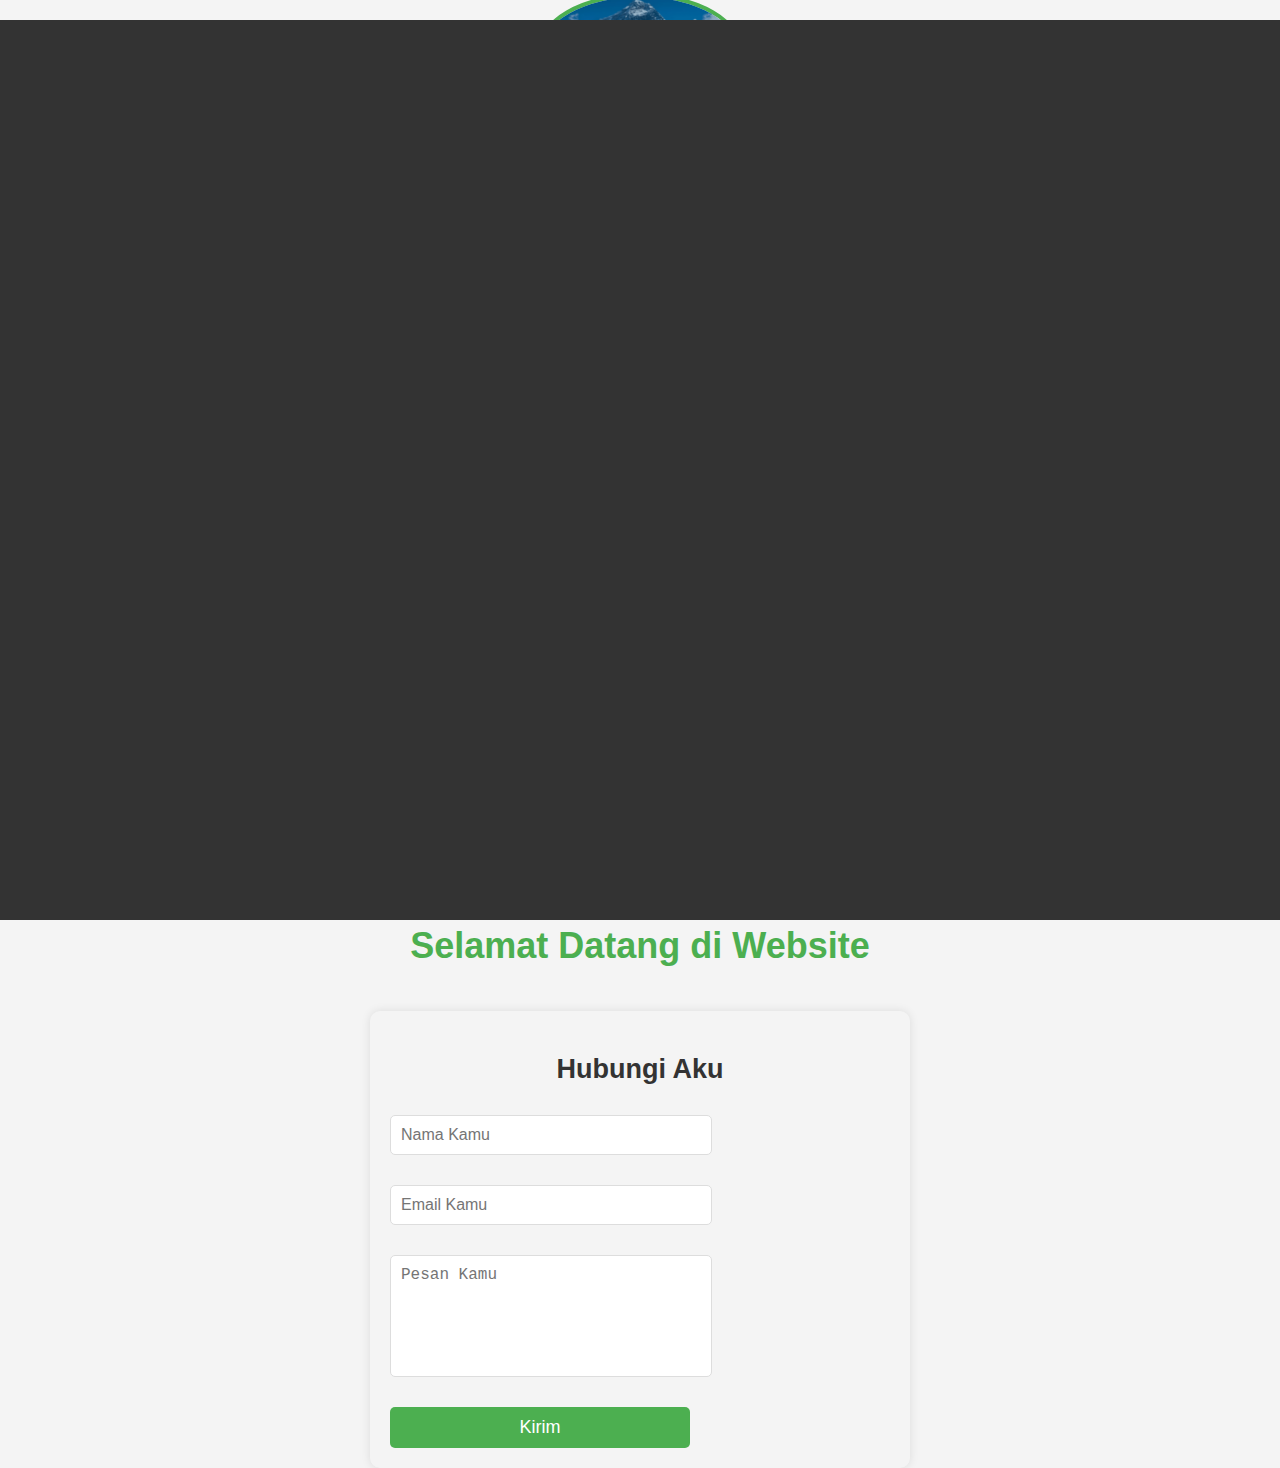
<file: index.html>
<!DOCTYPE html>
<html>
    <div id="loader">
        <h2>Loading. . . </h2>
    </div>
<h1 class="scroll-hiden">Selamat Datang di Website ini</h1>
<p class="scroll-hiden">Ini WEbsite ew</p>
<link rel="icon" type="image/x-icon" href="favicon.ico">
<!-- Google Analytics-->
 <script async src="https://www.googletagmanager.com/gtag/js?id=G-XSSDRTVWJL"></script>
 <script>
    window.dataLayer = window.dataLayer || [];
    function gtag(){dataLayer.push(arguments);}
    gtag('js', new Date());
    gtag('config', 'G-XSSDRTVWJL');
 </script>
<head>
    <link rel="stylesheet" href="style.css">
    <meta charset="UTF-8">
    <meta name="viewport" content="width=device-width, initial-scale=1.0">
    <meta name="description" content="Website Testing">
    <meta name="keywords" content="website, testing, project">
    <meta name="author" content="JungKaputt">
    <title>Profil Sederhana</title>
</head> 
<nav>
    <a href="index.html">Home</a>
    <a href="about.html">About Me</a>
    <a href="portofolio.html">Portofolio</a>
    <button id="darkModeToggle">Dark Mode</button>
</nav> 
<body>
    <h1> Website Pertama</h1>
    <p> Ini website pertama bersama chatgpt</p>

    <!--Tambah foto profil-->
    <img src="test.png" alt="Foto Profil" class="profil">
    <button id="sayHi">Say Hi!</button>
    <h2>Hubungi Aku</h2>
    <form id="contactForm">
        <input type="text" id="name" placeholder="Nama Kamu" required>
        <input type="email" id="email" placeholder="Email Kamu"required>
        <textarea id="message" placeholder="=Pesan Kamu" required></textarea>
        <button type="submit">Kirim</button>
    </form>

    <div id="login-container" class="login-container">
        <h2>Login</h2>
        <input type="text" id="username" placeholder="Username">
        <input type="password" id="password" placeholder="Password">
        <button onclick="login()">Login</button>
        <p id="login-status"></p>
    </div>

    <div id="dashboard" class="dashboard-container" style="display: none">
        <h1>Selamat Datang di Dasboard, Highhills Project</h1>
        <p>Website ini sekarang mempunyai sistem login dan fitur cuaca</p>

        <h2>Cek Cuaca</h2>
        <input type="text" id="city" placeholder="Masukkan Kota">
        <button onclick="getWeather()">Cek Cuaca</button>
        <p id="weather-info"></p>

        <button onclick="logout()" class="logout-btn">Logout</button>
    </div>

    <script src="script.js"></script>
</body>

<section class="parallax">
    <h1>Selamat Datang di Website</h1>
</section>

<section class="contact">
    <h2>Hubungi Aku</h2>
    <form action="https://formspree.io/f/xkgjgqov" method="POST">
        <input type="text" name="name" placeholder="Nama Kamu" required>
        <input type="text" name="email" placeholder="Email Kamu" required>
        <textarea name="message" placeholder="Pesan Kamu" rows="5" required></textarea>
        <button type="submit">Kirim</button>
    </form>
</section>

<audio autoplay loop>
    <source src="backsound.mp3" type="'audio/mp3">
    Your browser does not support the audio tag.
</audio>
</html>
</file>
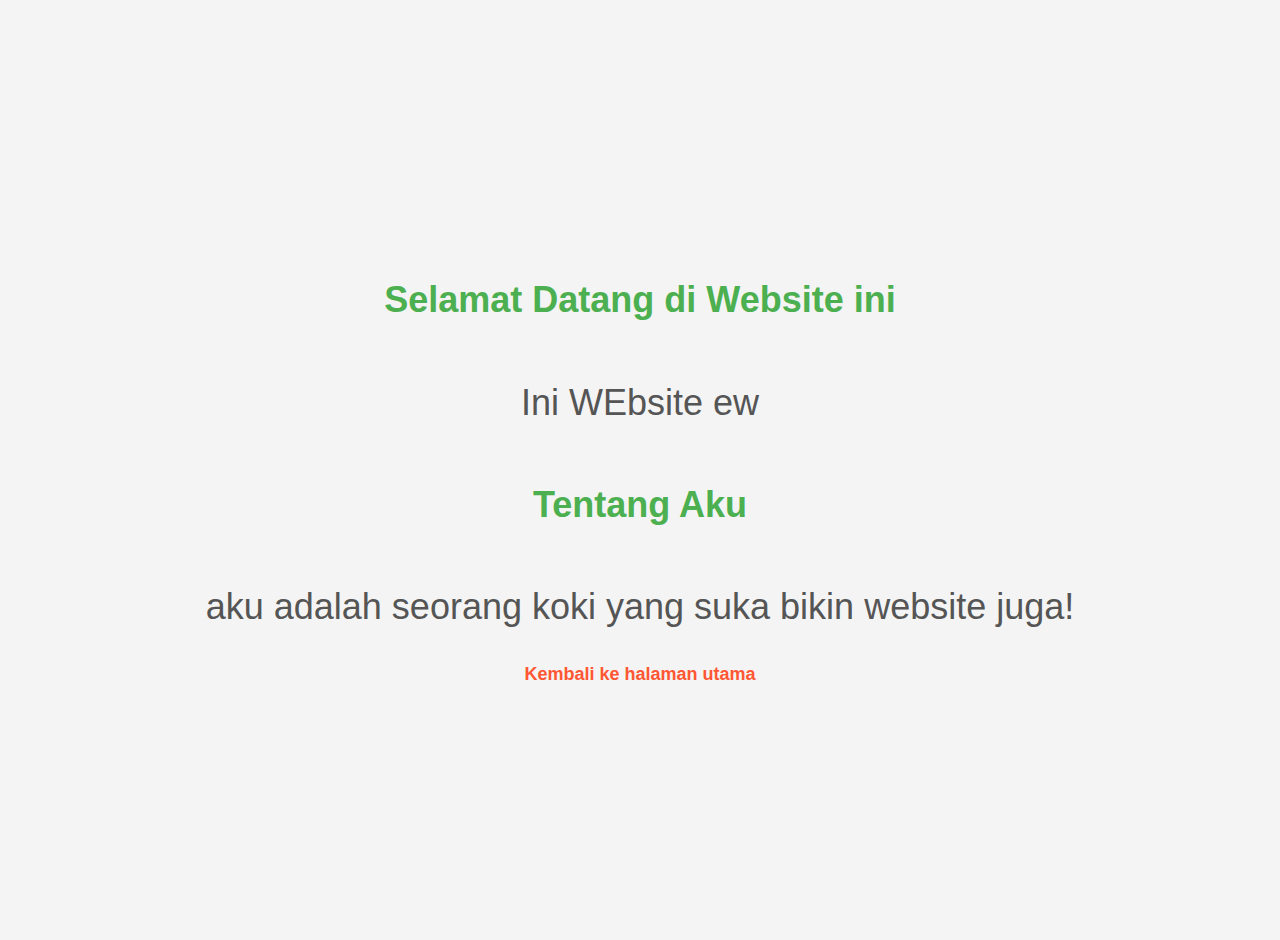
<file: about.html>
<!DOCTYPE html>
<html>
    <h1 class="scroll-hiden">Selamat Datang di Website ini</h1>
<p class="scroll-hiden">Ini WEbsite ew</p>
<head>
    <title>Tentang Aku</title>
    <link rel="stylesheet" href="style.css">
</head>
<body>
    <h1>Tentang Aku</h1>
    <p>aku adalah seorang koki yang suka bikin website juga!</p>
    <a href="index.html">Kembali ke halaman utama</a>
</body>
</html>
</file>
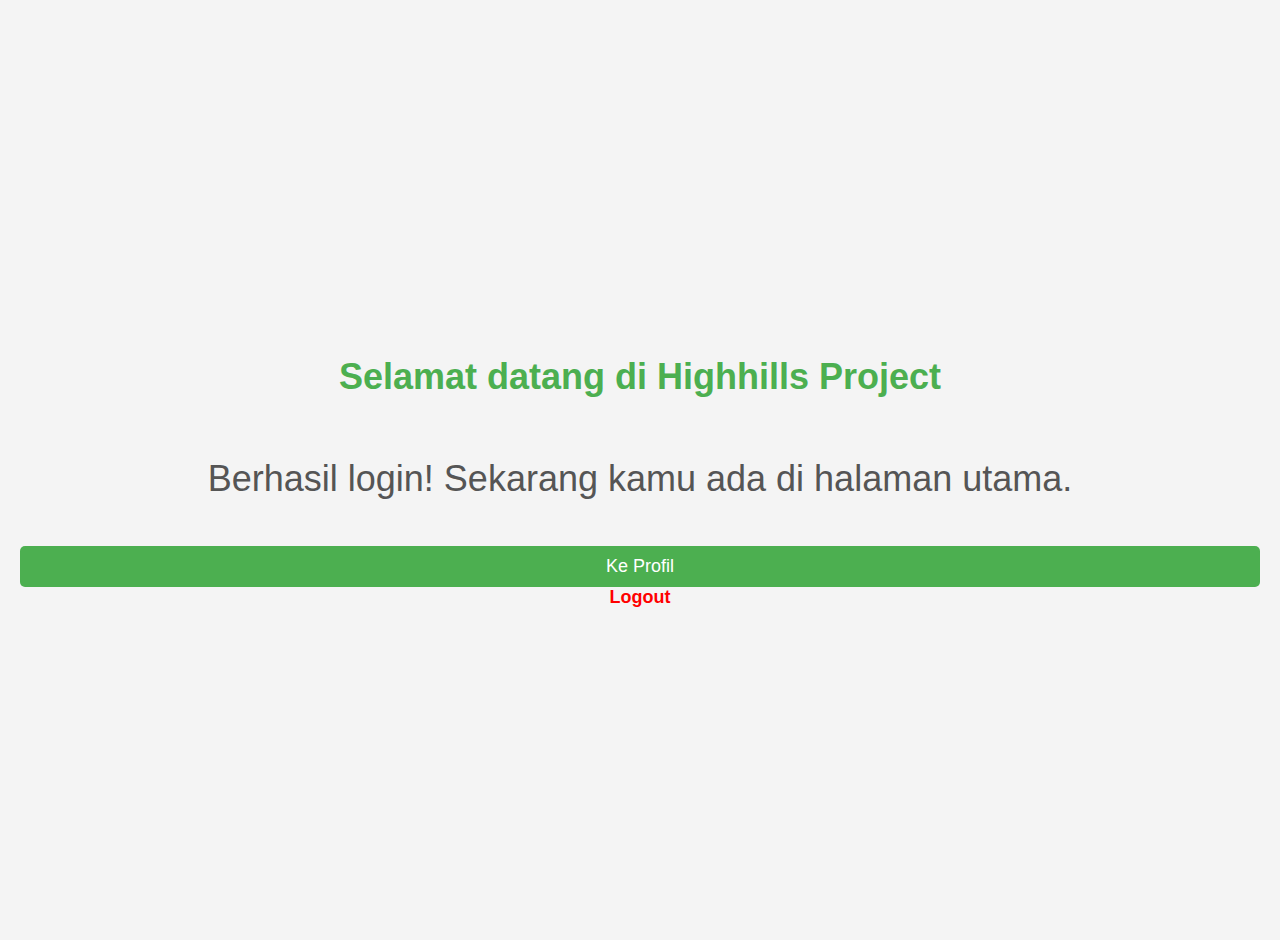
<file: home.html>
<!DOCTYPE html>
<html lang="id">
    <head>
        <meta charset="UTF-8">
        <meta name="viewport" content="width=device-width , initial-scale=1.0">
        <title>Home Page</title>
        <link rel="stylesheet" href="style.css">
    </head>
    <body>
        <h1>Selamat datang di Highhills Project</h1>
        <p>Berhasil login! Sekarang kamu ada di halaman utama.</p>
        <button onclick="location.href='profile.html'">Ke Profil</button>
        <a href="logout.html" style="color: red;">Logout</a>
    </body>
</html>
</file>
<file: style.css>
body {
    background-color: #f4f4f4;
    font-family: 'Arial', sans-serif;
    text-align: center;
    padding: 50px;
    display: flex;
    justify-content: center;
    align-items: center;
    height: 100vh;
    margin: 0;
    transition: all 0.5s ease-in-out;
}

h1 {
    color: #4caf50;
    font-size: 36px;
}

p {
    color: #555;
    font-size: 36px;
}

button {
    background-color: #4caf50;
    color: white;
    border: none;
    padding: 10px 20px;
    cursor: pointer;
    border-radius: 5px;
    font-size: 18px;
}

button:hover {
    background-color: #5a09;
}

.profil {
    width: 200px;
    height: 200px;
    border-radius: 50%;
    object-fit: cover;
    border: 4px solid #4caf50;
    margin: 20px 0;
}

body {
    display: flex;
    flex-direction: column;
    align-items: center;
    justify-content: center;
    min-height: 100vh;
}

nav {
    background: #4caf50;
    padding: 10px;
    border-radius: 5px;
    margin-bottom: 20px;
    text-align: center;
}

nav a {
    color: white;
    text-decoration: none;
    margin: 0 10px;
    font-weight: bold;
    transition: color 0.3s ease;
}

/*Gaya halaman portofolio */
.portofolio-item {
    border: 1px solid #add;
    padding: 15px;
    margin: 10px;
    border-radius: 10px;
    background: #f9f9f9;
}

.back-button {
    display: inline-block;
    margin-top: 20px;
    padding: 10px 15px;
    color: white;
    background: #4caf50;
    text-decoration: none;
    border-radius: 5px;
    transition: background 0.3s ease;
}

.back-button:hover {
    background: #45a049;
}

nav a:hover {
    text-decoration: underline;
}

form {
    display: flex;
    flex-direction: column;
    gap: 10px;
    width: 300px;
}

input, textarea {
    padding: 10px;
    border: 1px solid #ddd;
    border-radius: 5px;
    font-size: 16px;
}

textarea {
    resize: none;
    height: 100px;
}

form button {
    background-color: #4caf50;
    color: white;
    border: none;
    padding: 10px;
    cursor: pointer;
    border-radius: 5px;
    font-size: 18px;
}

font button:hover {
    background-color: #45a049;
}

/* Dark Mode */
.dark-mode {
    background-color: #121212;
    color: #f0f0f0;
}

.dark-mode nav {
    background-color: #1e1e1e;
}

.dark-mode .portofolio-item {
    background: #1e1e1e;
    border-color: #444;
}

.dark-mode .back-button {
    background: #444;
}

.parallax {
    background-image: url('parallax-image.jpg');
    height: 400px;
    background-attachment: fixed;
    background-position: center;
    background-repeat: no-repeat;
    background-size: cover;
    display: flex;
    align-items: center;
    justify-content: center;
    color: #fff;
    font-size: 2.5rem;
    text-shadow: 2px 2px 5px rgba (0, 0, 0, 0.7);
}

.video {
    text-align: center;
    margin: 20px 0;
}

.contact {
    max-width: 500px;
    margin: 20px auto;
    text-align: center;
    padding: 20px;
    background: #f4f4f4;
    border-radius: 10px;
    box-shadow: 0 0 10px rgba(0, 0, 0, 0.1);
}

.contact input,
.contact textarea {
    width: 100%;
    margin: 10px 0;
    padding: 10px;
    border-radius: 5px;
    border: 1px solid #ddd;
}

.contact button {
    padding : 10px 15px;
    background: #4caf50;
    color: #fff;
    border: none;
    cursor: pointer;
    border-radius: 5px;
    transition: 0.3s;
}

.contact button:hover {
    background: #45a049;
}

/* Tampilan di HP */
@media (max-width: 600px) {
    body {
        font-size: 14px;
    }

    nav a {
        display: block;
        margin: 5px 0;
    }

    .parallax {
        font-size: 1.5rem;
        height: 250px;
    }

    .contact {
        width: 90%;
    }

    video {
        width: 100%;
    }
}

/* Tampilan di Tablet */
@media (min-width: 601px) and (max-width: 1024px) {
    body {
        font-size: 16px;
    }

    nav a {
        margin: 0 10px;
    }

    .parallax {
        font-size: 2rem;
        height: 300px;
    }

    .contact {
        width: 70%;
    }

    video {
        width: 80%;
    }
}

/* Tampilan di PC */
@media (min-width: 1025px) {
    body {
        font-size: 18px;
    }

    nav a {
        margin: 0 15px;
    }

    .parallax {
        font-size: 2.5rem;
        height: 400px;
    }

    .contact {
        width: 50%;
    }

    video {
        width: 640px;
    }
}

.scroll-hidden {
    opacity: 0;
    transform: translateY(20px);
    transition: all 0.7s ease-out;
}

.scroll-show {
    opacity: 1;
    transform: translateY(0);
}

#loader {
    position: fixed;
    width: 100%;
    height: 100%;
    background: #333;
    color: #fff;
    display: flex;
    justify-content: center;
    align-items: center;
    font-size: 2rem;
    z-index: 9999;
    transition: opacity 0.5s ease;
}

#loader.hidden {
    opacity: 0;
    pointer-events: none;
}

/* Style Login */
.login-container, .dashboard-container {
    background: #fff;
    padding: 20px;
    box-shadow: 0 0 10px rgba(0, 0, 0, 0.1);
    border-radius: 8px;
    width: 300px;
    text-align: center;
    transition: all 0.5s ease;
}

h2 {
    color: #333;
    margin-bottom: 20px;
}

input {
    width: 100%;
    padding: 10px;
    margin: 10px 0;
    border: 1px solid #ddd;
    border-radius: 5px;
}

button {
    width: 100%;
    padding: 10px;
    background: #4caf50;
    color: #fff;
    border: none;
    border-radius: 5px;
    cursor: pointer;
    margin-top: 10px;
}

button:hover {
    background: #45a049;
}

/* Status Login */
#login-status {
    color: red;
    margin-top: 10px;
}

/* Dashboard Styling */
.dashboard-container {
    display: none;
    width: 400px;
}

.logout-btn {
    background: #e74c3c;
}

.logout-btn:hover {
    background: #c0392b;
}

body {
    font-family: 'Arial', sans-serif;
    background-color: #f4f4f4;
    text-align: center;
    padding: 20px;
}

h1 {
    color: #4caf50;
}

a {
    color: #ff5733;
    text-decoration: none;
    font-weight: bold;
}

#profile-container {
    max-width: 400px;
    margin: auto;
    padding: 20px;
    border: 1px solid #ddd;
    border-radius: 10px;
    background: #fff;
    box-shadow: 0 0 10px rgba(0, 0, 0, 0.1);
}

#profile-pic {
    border-radius: 50%;
    margin-bottom: 10px;
}
</file>
